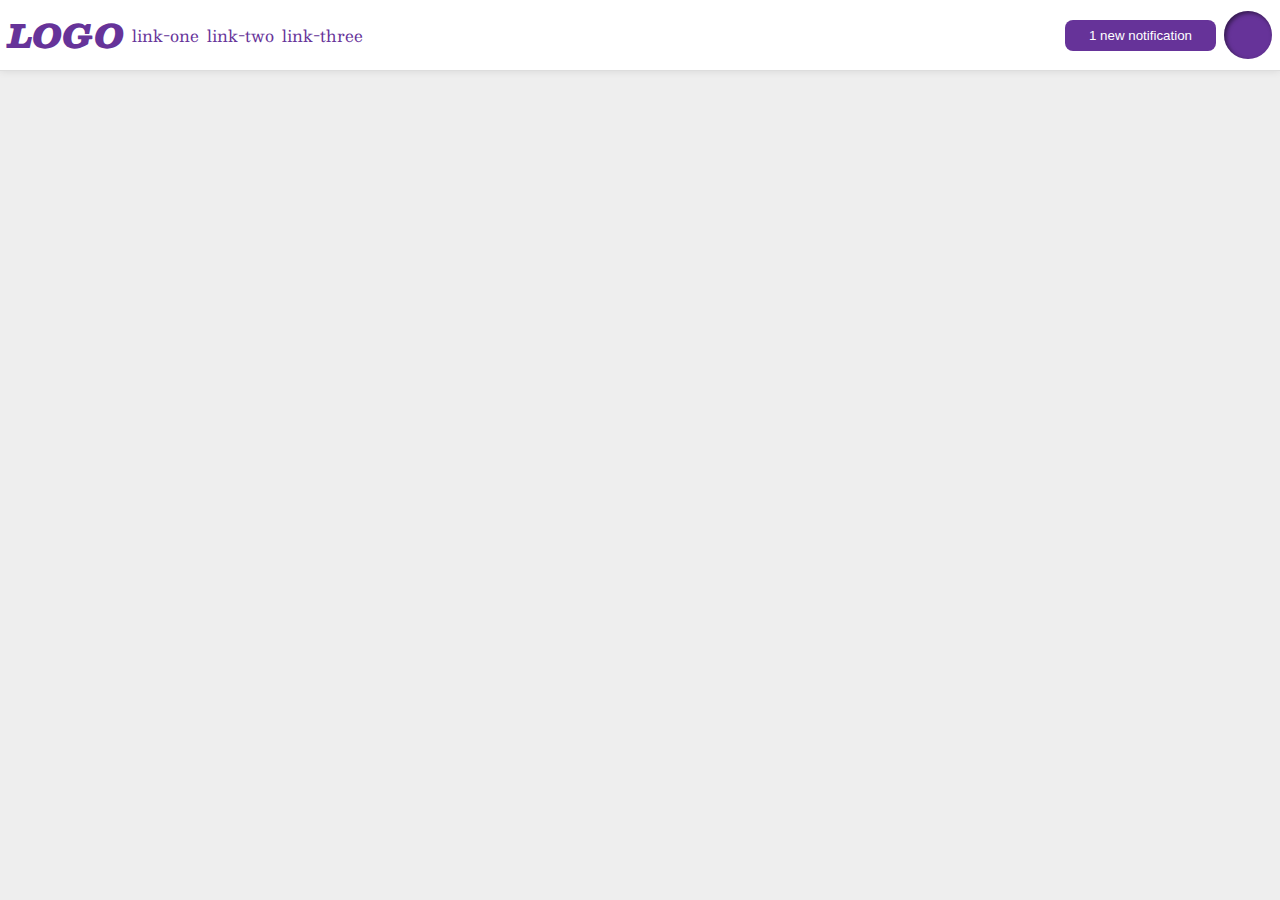
<file: flex/03-flex-header-2/index.html>
<!DOCTYPE html>
<html lang="en">
  <head>
    <meta charset="UTF-8">
    <meta http-equiv="X-UA-Compatible" content="IE=edge">
    <meta name="viewport" content="width=device-width, initial-scale=1.0">
    <title>Flex Header 2</title>
    <link rel="stylesheet" href="style.css">
  </head>
  <body>
    <div class="header">
      <div class="left">
        <div class="logo">
          LOGO
        </div>
          <ul class="links">
            <li><a href="google.com">link-one</a></li>
            <li><a href="google.com">link-two</a></li>
            <li><a href="google.com">link-three</a></li>
          </ul>
      </div>
      <div class="right">
        <button class="notifications">
          1 new notification
        </button>
        <div class="profile-image"></div>
      </div>
    </div>
  </body>
</html>
</file>
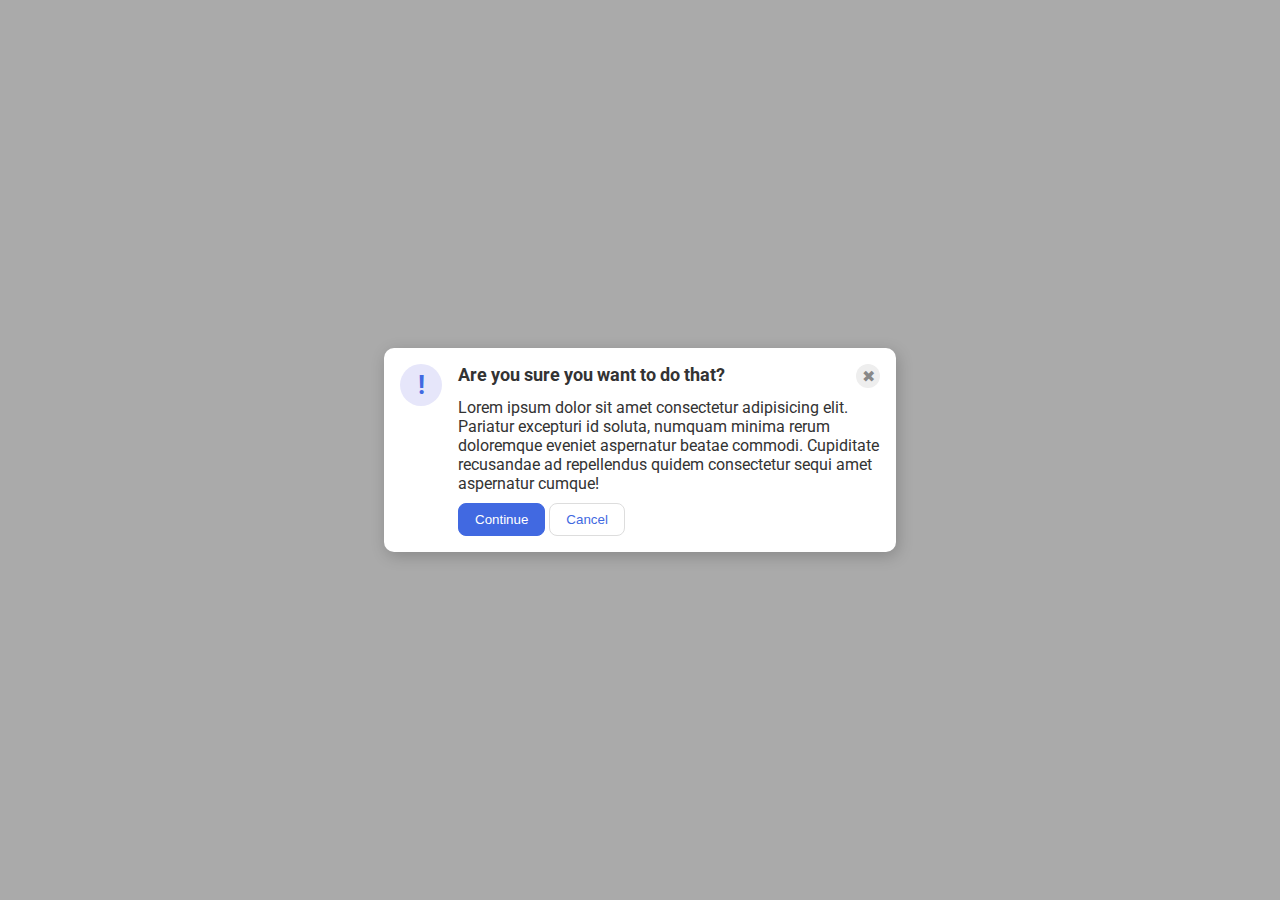
<file: flex/05-flex-modal/index.html>
<!DOCTYPE html>
<html lang="en">
  <head>
    <meta charset="UTF-8">
    <meta http-equiv="X-UA-Compatible" content="IE=edge">
    <meta name="viewport" content="width=device-width, initial-scale=1.0">
    <link rel="stylesheet" href="style.css">
    <title>Modal</title>
  </head>
  <body>
    <div class="modal">
      <div class="icon">!</div>
      <div class="others">
        <div class="top">
          <div class="header">Are you sure you want to do that?</div>
          <div class="close-button">✖</div>
        </div>
        <div class="text">Lorem ipsum dolor sit amet consectetur adipisicing elit. Pariatur excepturi id soluta, numquam minima rerum doloremque eveniet aspernatur beatae commodi. Cupiditate recusandae ad repellendus quidem consectetur sequi amet aspernatur cumque!</div>
        <div class="but">
          <button class="continue">Continue</button>
          <button class="cancel">Cancel</button>
        </div>
      </div>
    </div>
  </body>
</html>
</file>
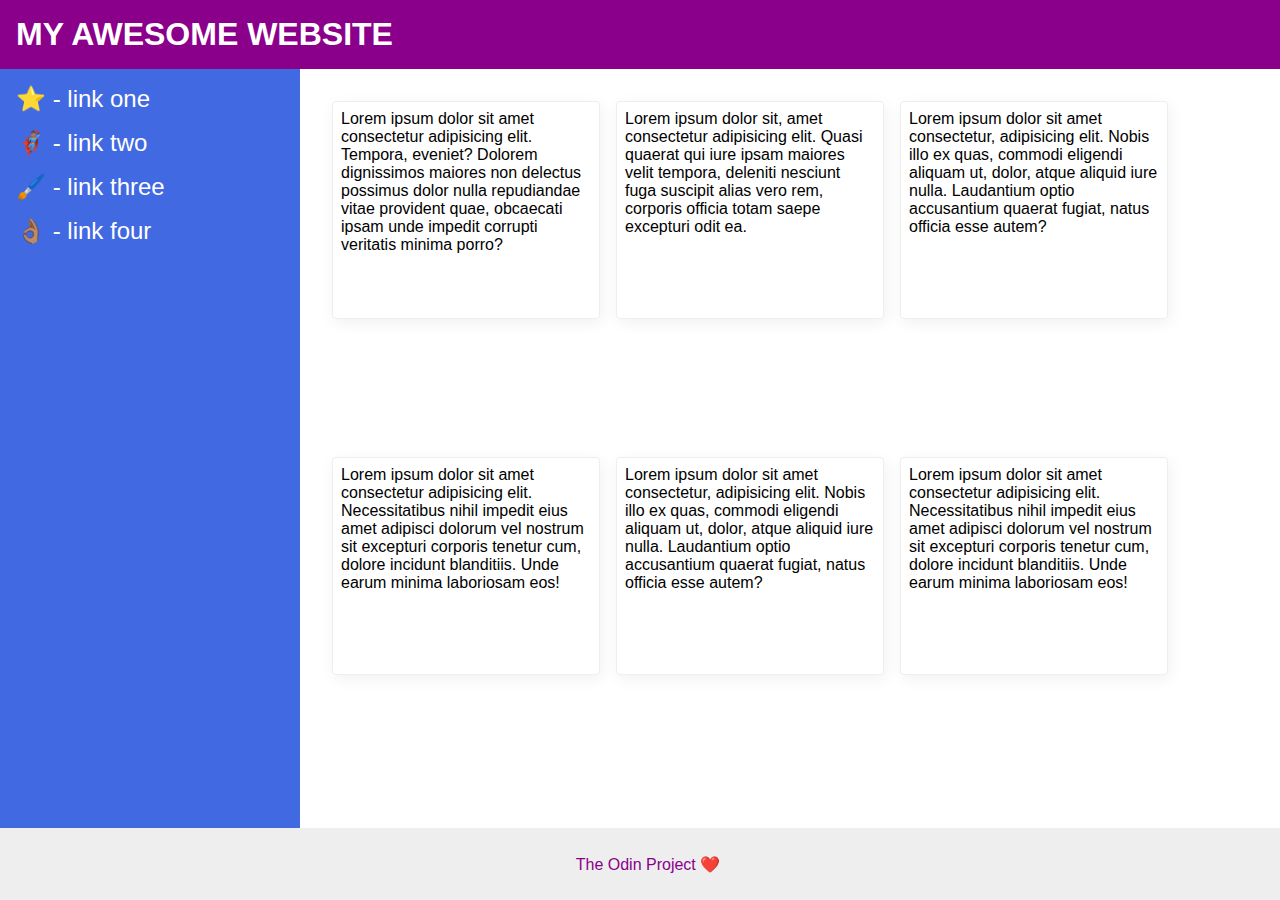
<file: flex/07-flex-layout-2/index.html>
<!DOCTYPE html>
<html lang="en">
  <head>
    <meta charset="UTF-8">
    <meta http-equiv="X-UA-Compatible" content="IE=edge">
    <meta name="viewport" content="width=device-width, initial-scale=1.0">
    <title>The Holy Grail</title>
    <link rel="stylesheet" href="style.css">
  </head>
  <body>
    <div class="header">
      MY AWESOME WEBSITE
    </div>
    <div class="content">
      <div class="sidebar">
        <ul>
          <li><a href="#">⭐ - link one</a></li>
          <li><a href="#">🦸🏽‍♂️ - link two</a></li>
          <li><a href="#">🖌️ - link three</a></li>
          <li><a href="#">👌🏽 - link four</a></li>
        </ul>
      </div>
      <div class="con">
        <div class="card">Lorem ipsum dolor sit amet consectetur adipisicing elit. Tempora, eveniet? Dolorem dignissimos maiores non delectus possimus dolor nulla repudiandae vitae provident quae, obcaecati ipsam unde impedit corrupti veritatis minima porro?</div>
        <div class="card">Lorem ipsum dolor sit, amet consectetur adipisicing elit. Quasi quaerat qui iure ipsam maiores velit tempora, deleniti nesciunt fuga suscipit alias vero rem, corporis officia totam saepe excepturi odit ea.</div>
        <div class="card">Lorem ipsum dolor sit amet consectetur, adipisicing elit. Nobis illo ex quas, commodi eligendi aliquam ut, dolor, atque aliquid iure nulla. Laudantium optio accusantium quaerat fugiat, natus officia esse autem?</div>
        <div class="card">Lorem ipsum dolor sit amet consectetur adipisicing elit. Necessitatibus nihil impedit eius amet adipisci dolorum vel nostrum sit excepturi corporis tenetur cum, dolore incidunt blanditiis. Unde earum minima laboriosam eos!</div>
        <div class="card">Lorem ipsum dolor sit amet consectetur, adipisicing elit. Nobis illo ex quas, commodi eligendi aliquam ut, dolor, atque aliquid iure nulla. Laudantium optio accusantium quaerat fugiat, natus officia esse autem?</div>
        <div class="card">Lorem ipsum dolor sit amet consectetur adipisicing elit. Necessitatibus nihil impedit eius amet adipisci dolorum vel nostrum sit excepturi corporis tenetur cum, dolore incidunt blanditiis. Unde earum minima laboriosam eos!</div>
      </div>
    </div>
    
    <div class="footer">
      The Odin Project ❤️
    </div>
  </body>
</html>
</file>
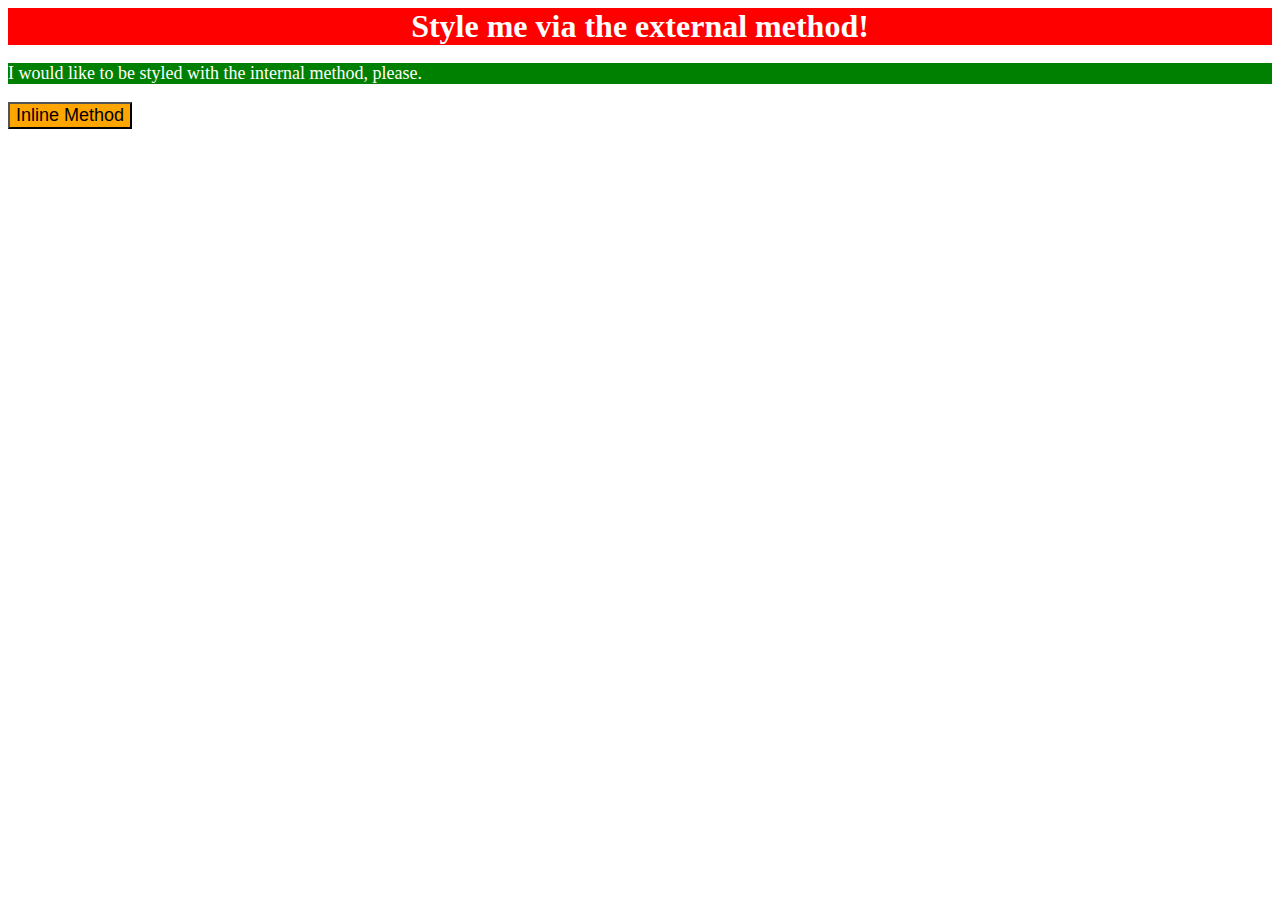
<file: foundations/01-css-methods/index.html>
<!DOCTYPE html>
<html lang="en">
  <head>
    <meta charset="UTF-8">
    <meta http-equiv="X-UA-Compatible" content="IE=edge">
    <meta name="viewport" content="width=device-width, initial-scale=1.0">
    <title>Methods for Adding CSS</title>
    <link rel="stylesheet" href="./style.css">
    <style>
      p{
        background: green;
        color: white;
        font-size: 18px;
      }
    </style>
  </head>
  <body>
    <div>Style me via the external method!</div>
    <p>I would like to be styled with the internal method, please.</p>
    <button style="background: orange; font-size: 18px;">Inline Method</button>
  </body>
</html>
</file>
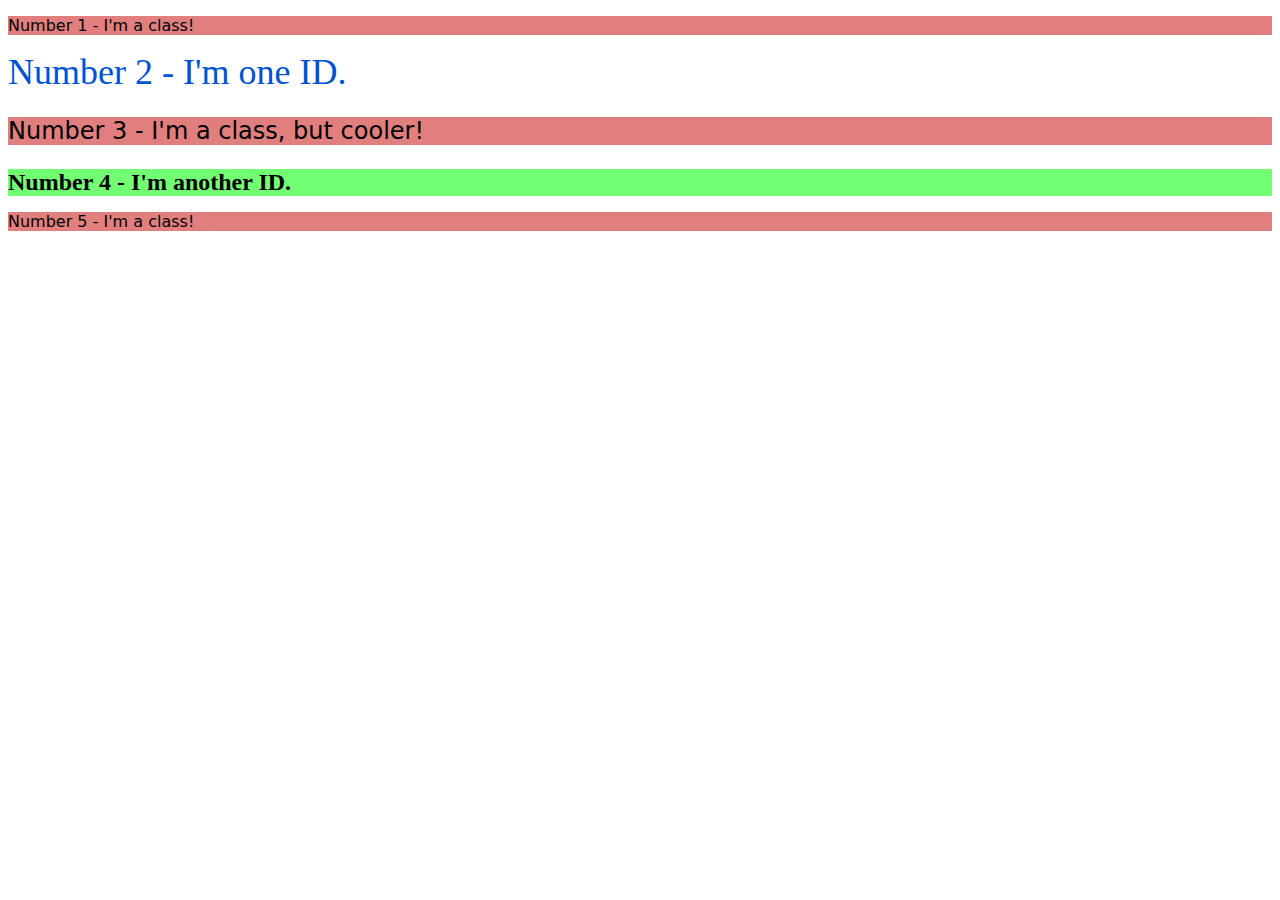
<file: foundations/02-class-id-selectors/index.html>
<!DOCTYPE html>
<html lang="en">
  <head>
    <meta charset="UTF-8">
    <meta http-equiv="X-UA-Compatible" content="IE=edge">
    <meta name="viewport" content="width=device-width, initial-scale=1.0">
    <title>Class and ID Selectors</title>
    <link rel="stylesheet" href="style.css">
  </head>
  <body>
    <p class="odd">Number 1 - I'm a class!</p>
    <div id="second">Number 2 - I'm one ID.</div>
    <p class="odd uni">Number 3 - I'm a class, but cooler!</p>
    <div id="fourth">Number 4 - I'm another ID.</div>
    <p class="odd">Number 5 - I'm a class!</p>
  </body>
</html>
</file>
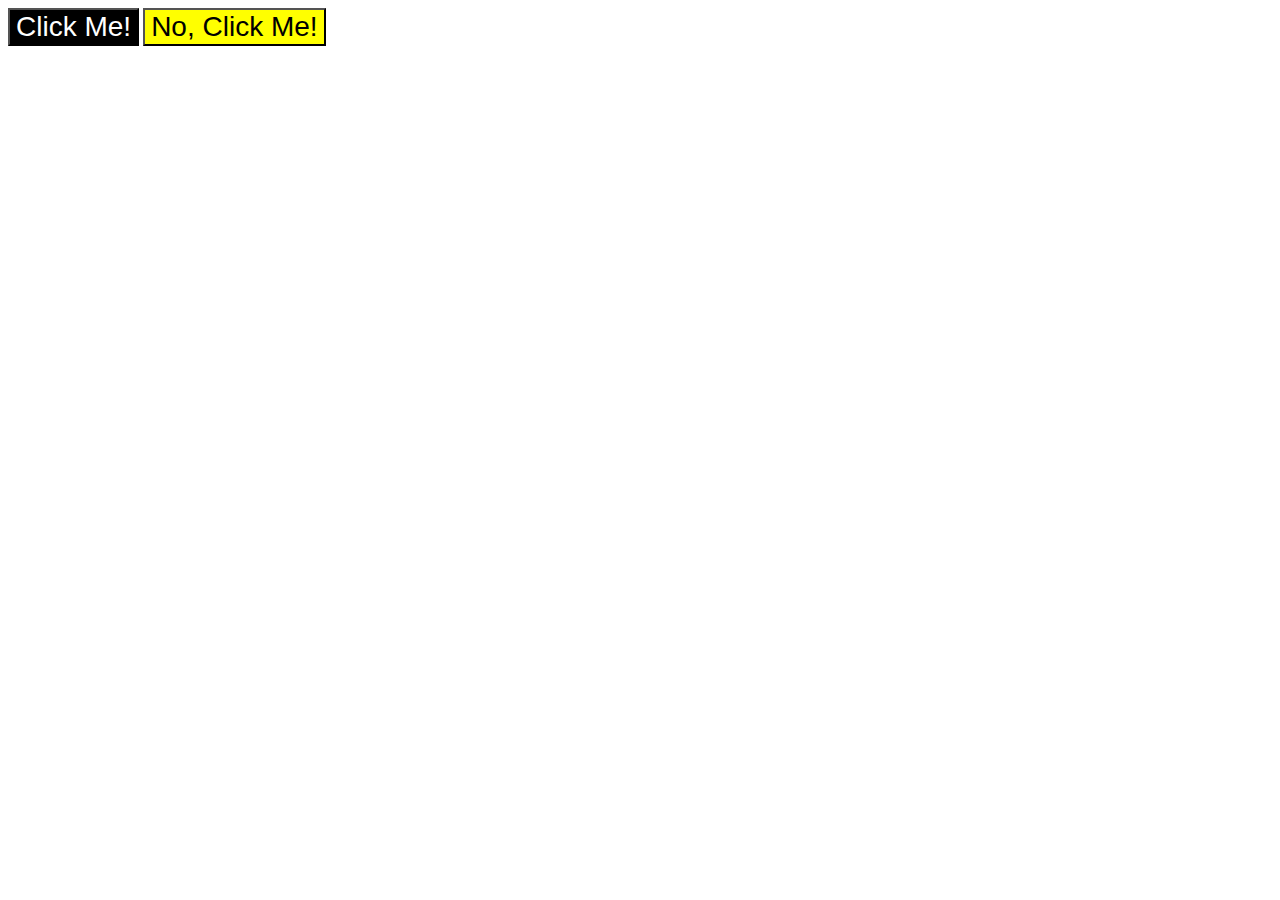
<file: foundations/03-grouping-selectors/index.html>
<!DOCTYPE html>
<html lang="en">
  <head>
    <meta charset="UTF-8">
    <meta http-equiv="X-UA-Compatible" content="IE=edge">
    <meta name="viewport" content="width=device-width, initial-scale=1.0">
    <title>Grouping Selectors</title>
    <link rel="stylesheet" href="style.css">
  </head>
  <body>
    <button class="me">Click Me!</button>
    <button class="no-me">No, Click Me!</button>
  </body>
</html>
</file>
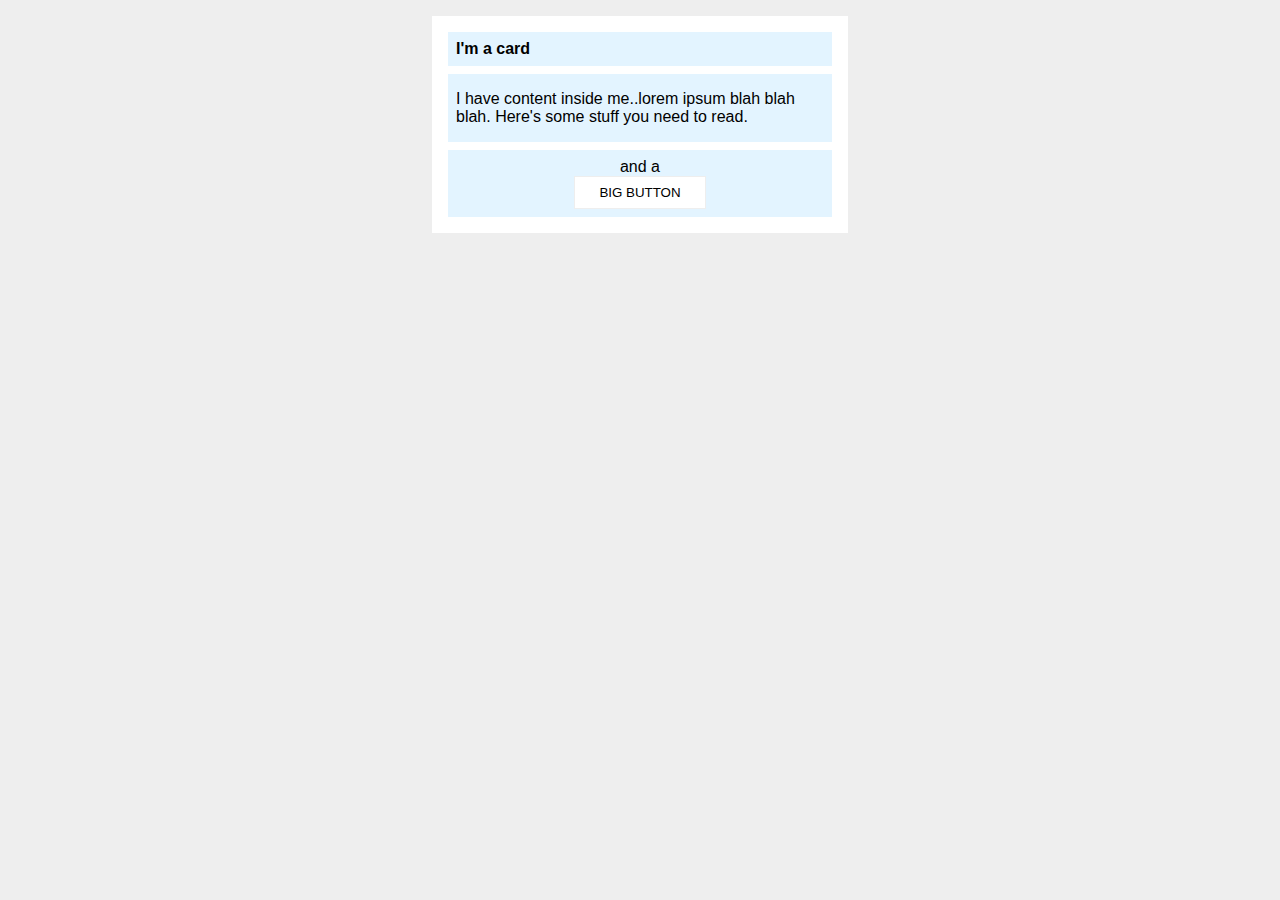
<file: margin-and-padding/02-margin-and-padding-2/index.html>
<!DOCTYPE html>
<html lang="en">
  <head>
    <meta charset="UTF-8">
    <meta http-equiv="X-UA-Compatible" content="IE=edge">
    <meta name="viewport" content="width=device-width, initial-scale=1.0">
    <title>Margin and Padding exercise 2</title>
    <link rel="stylesheet" href="style.css">
  </head>
  <body>
    <div class="card">
      <h1 class="title">I'm a card</h1>
      <div class="content">I have content inside me..lorem ipsum blah blah blah. Here's some stuff you need to read.</div>
      <div class="button-container">and a<button>BIG BUTTON</button></div>
    </div>
  </body>
</html>
</file>
<file: flex/03-flex-header-2/style.css>
/* this is some magical font-importing.  
you'll learn about it later. */
@import url('https://fonts.googleapis.com/css2?family=Besley:ital,wght@0,400;1,900&display=swap');

body {
  margin: 0;
  background: #eee;
  font-family: Besley, serif;
}

.header {
  display: flex;
  background: white;
  border-bottom: 1px solid #ddd;
  box-shadow: 0 0 8px rgba(0,0,0,.1);
  justify-content: space-between;
  padding: 8px;

}

.profile-image {
  background: rebeccapurple;
  box-shadow: inset 2px 2px 4px rgba(0,0,0,.5);
  border-radius: 50%;
  width: 48px;
  height: 48px;
}

.logo {
  color: rebeccapurple;
  font-size: 32px;
  font-weight: 900;
  font-style: italic;
}

button {
  border: none;
  border-radius: 8px;
  background: rebeccapurple;
  color: white;
  padding: 8px 24px;
}

a {
  /* this removes the line under our links */
  text-decoration: none;
  color: rebeccapurple;
}

ul {
  padding: 0;
  margin: 0;
  display: flex;
  gap: 8px;
}

li{
  list-style-type: none;
}

.left{
  display:flex;
  align-items: center;
  gap: 8px;
}

.right{
  display: flex;
  align-items: center;
  gap: 8px;
}
</file>
<file: flex/05-flex-modal/style.css>
@import url('https://fonts.googleapis.com/css2?family=Roboto:wght@400;700&display=swap');

html, body {
  height: 100%;
}

body {
  font-family: Roboto, sans-serif;
  margin: 0;
  background: #aaa;
  color: #333;
  /* I'll give you this one for free lol */
  display: flex;
  align-items: center;
  justify-content: center;
}

.modal {
  background: white;
  width: 480px;
  border-radius: 10px;
  box-shadow: 2px 4px 16px rgba(0,0,0,.2);
  display: flex;
  padding: 16px;
  gap: 16px;
  
}

.others{
  display: flex;
  flex-direction: column;
  gap: 10px;
}

.top{
  display: flex;
  justify-content: space-between;
}

.header{
  font-weight: 700;
  font-size: 18px;
}



.icon {
  color: royalblue;
  font-size: 26px;
  font-weight: 700;
  background: lavender;
  width: 42px;
  height: 42px;
  border-radius: 50%;
  display: flex;
  align-items: center;
  justify-content: center;
  flex-shrink: 0;
}

.close-button {
  background: #eee;
  border-radius: 50%;
  color: #888;
  font-weight: 400;
  font-size: 16px;
  height: 24px;
  width: 24px;
  display: flex;
  align-items: center;
  justify-content: center;
}

button {
  padding: 8px 16px;
  border-radius: 8px;
}

button.continue {
  background: royalblue;
  border: 1px solid royalblue;
  color: white;
}

button.cancel {
  background: white;
  border: 1px solid #ddd;
  color: royalblue;
}
</file>
<file: flex/07-flex-layout-2/style.css>
body {
  font-family: -apple-system, BlinkMacSystemFont, 'Segoe UI', Roboto, Oxygen, Ubuntu, Cantarell, 'Open Sans', 'Helvetica Neue', sans-serif;
  margin: 0;
  min-height: 100vh;
  display: flex;
  flex-direction: column;
  justify-content: space-between;
}

.header {
  height: 72px;
  background: darkmagenta;
  color: white;
  font-size: 32px;
  font-weight: 900;
  display: flex;
  align-items: center;
  padding: 16px;
  flex-basis: 0;
}

.footer {
  height: 72px;
  background: #eee;
  color: darkmagenta;
  display: flex;
  align-items: center;
  padding-left: 16px;
  justify-content: center;
}

.sidebar {
  width: 300px;
  background: royalblue;
  box-sizing: border-box;
  padding: 16px;
}

.card {
  border: 1px solid #eee;
  box-shadow: 2px 4px 16px rgba(0,0,0,.06);
  border-radius: 4px;
}

.content{
  display: flex;
  flex-grow: 1;
}

.con{
  padding: 32px;
  display: flex;
  flex-wrap: wrap;
  gap: 16px;
}

.con > div{
  width: 250px;
  height: 200px;
  padding: 8px
}

ul{
  margin: 0;
  padding: 0;
  display: flex;
  flex-direction: column;
  gap: 16px;
}

li{
  list-style-type: none;
}

a{
  text-decoration: none;
  color: white;
  font-size: 24px;
}

.sidebar{
  width: 300px;
  flex-shrink: 0;
}
</file>
<file: foundations/01-css-methods/style.css>
div{
    background: red;
    color: white;
    font-size: 32px;
    text-align: center;
    font-weight: 700;
}
</file>
<file: foundations/02-class-id-selectors/style.css>
.odd{
    background: rgb(225, 127, 127);
    font-family: Verdana, "DejaVu Sans", sans-serif;
}

#second{
    color: rgb(0, 82, 215);
    font-size: 36px;
}

.odd.uni{
    font-size: 24px;
}

#fourth{
    background: rgb(115, 255, 115);
    font-size: 24px;
    font-weight: 700;
}
</file>
<file: foundations/03-grouping-selectors/style.css>
.me, .no-me{
    font-size: 28px;
    font-family: Helvetica, "Times New Roman", sans-serif;
}

.me{
    background: black;
    color: white;
}

.no-me{
    background: yellow;
}
</file>
<file: margin-and-padding/02-margin-and-padding-2/style.css>
body {
  background: #eee;
  font-family: sans-serif;
}

.card {
  width: 400px;
  background: #fff;
  padding: 8px;
  margin: 16px auto;
}

.title {
  background: #e3f4ff;
  margin: 8px;
  font-size: 16px;
  padding: 8px;
}

.content {
  background: #e3f4ff;
  margin: 8px;
  padding: 16px 8px;
}

.button-container {
  background: #e3f4ff;
  margin: 8px;
  padding: 8px;
  text-align: center;
}

button {
  display: block;
  margin: 0 auto;
  background: white;
  border: 1px solid #eee;
  padding: 8px 24px;
}
</file>
